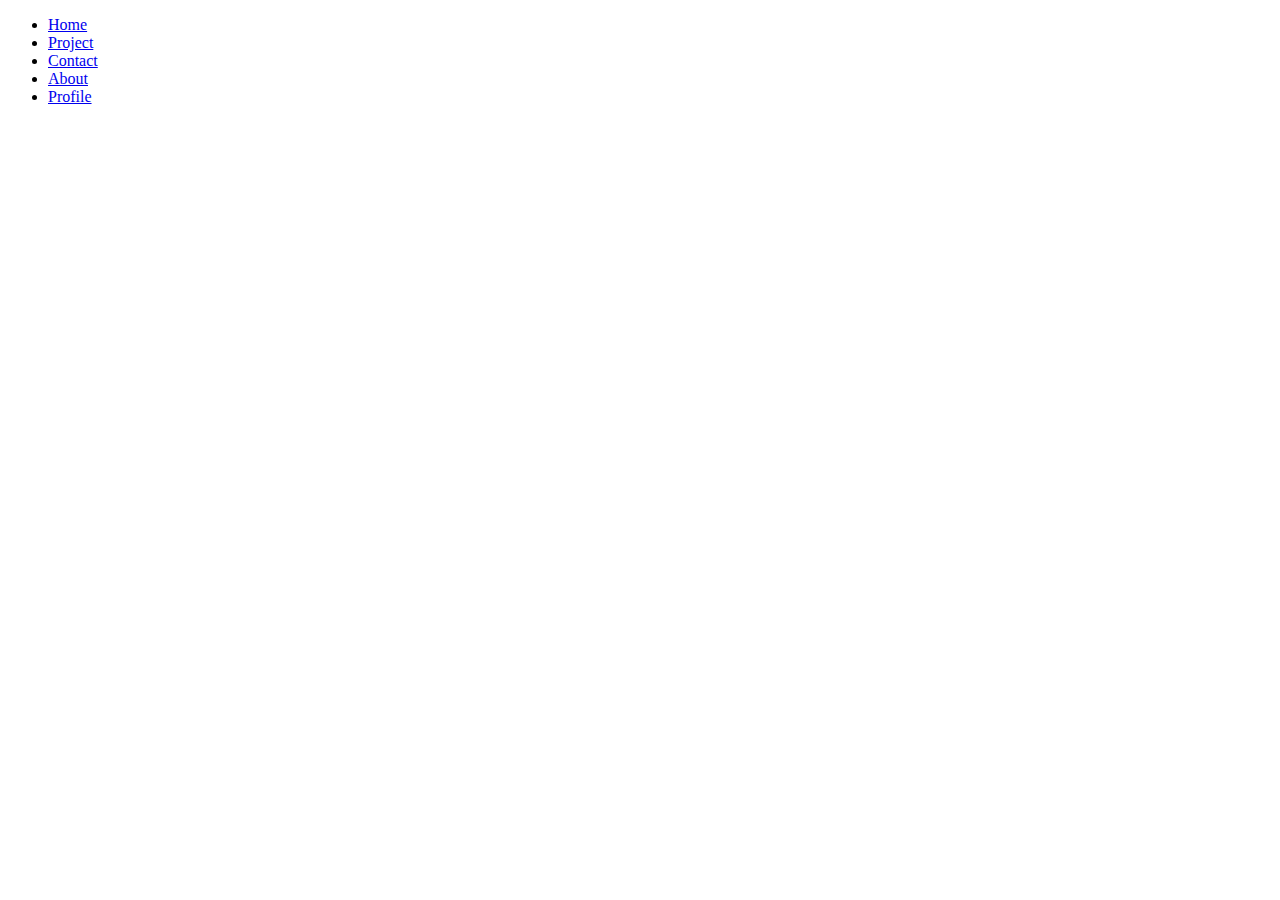
<file: layout/header.html>
<!DOCTYPE html>
<html lang="en">
  <head>
    <meta charset="UTF-8" />
    <meta name="viewport" content="width=device-width, initial-scale=1.0" />
    <title>Header</title>
  </head>
  <body>
    <ul>
      <li><a class="active" href="#home">Home</a></li>
      <li><a href="#project">Project</a></li>
      <li><a href="#contact">Contact</a></li>
      <li><a href="#about">About</a></li>
      <li><a href="#profile">Profile</a></li>
    </ul>
  </body>
</html>
</file>
